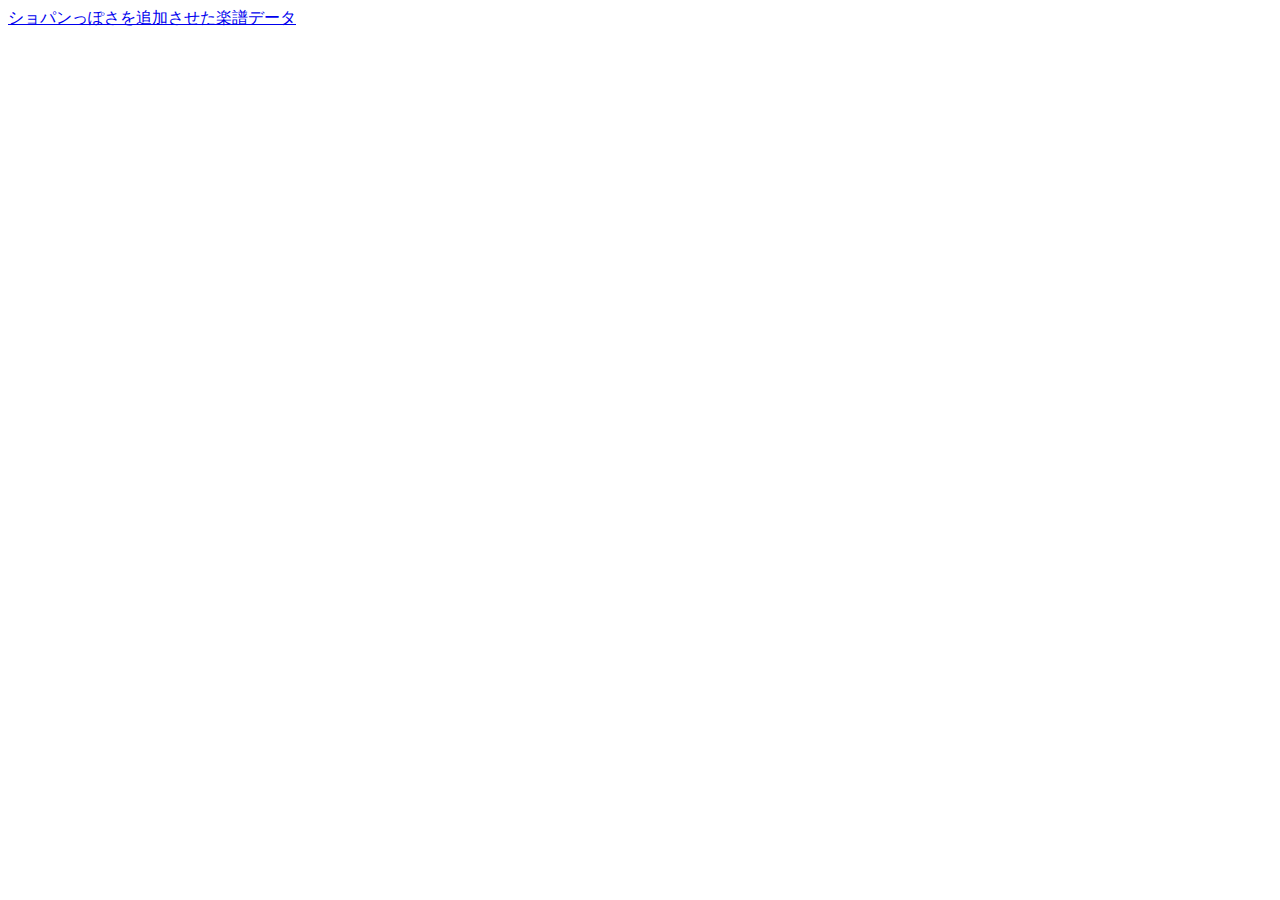
<file: chopin_app/chopin/templates/chopin/chopin_download.html>
<!DOCTYPE html>
<html lang="en">
<head>
    <meta charset="UTF-8">
    <title>Title</title>
</head>
<body>
    <a href="..\..\..\..\media\documents\document.xml" download>ショパンっぽさを追加させた楽譜データ</a>
</body>
</html>
</file>
